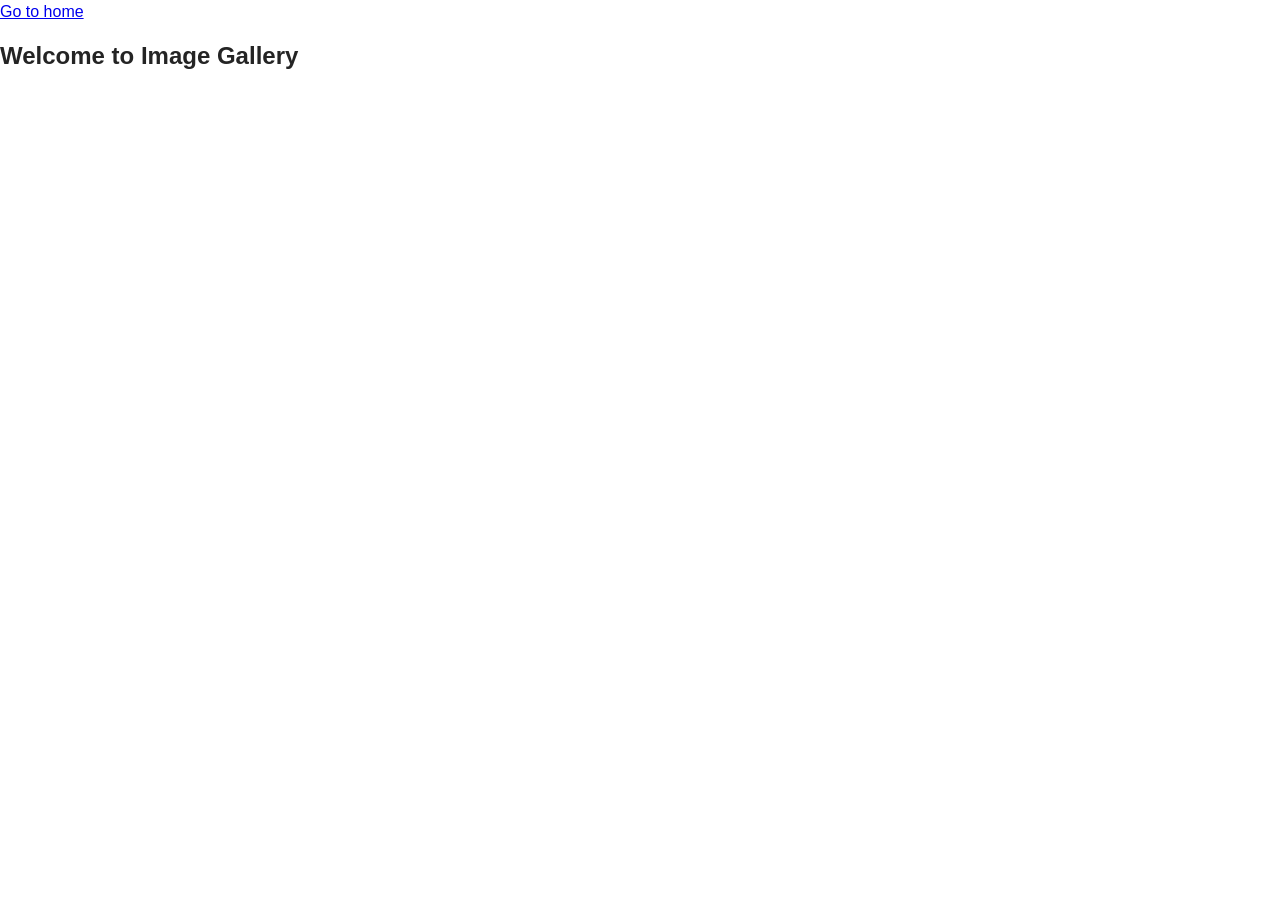
<file: src/1-gallery.html>
<!DOCTYPE html>
<html lang="en">
  <head>
    <meta charset="UTF-8" />
    <meta http-equiv="X-UA-Compatible" content="IE=edge" />
    <meta name="viewport" content="width=device-width, initial-scale=1.0" />
    <title>Image Gallery</title>
    <link rel="stylesheet" href="./css/styles.css" />
    <link rel="stylesheet" href="./css/1-gallery.css" />
  </head>
  <body>
    <section>
      <a href="./index.html">Go to home</a>
      <h1>Welcome to Image Gallery</h1>
    </section>
    <section class="gallery-section">
      <ul class="gallery"></ul>
    </section>
    <script type="module" src="./js/1-gallery.js"></script>
  </body>
</html>
</file>
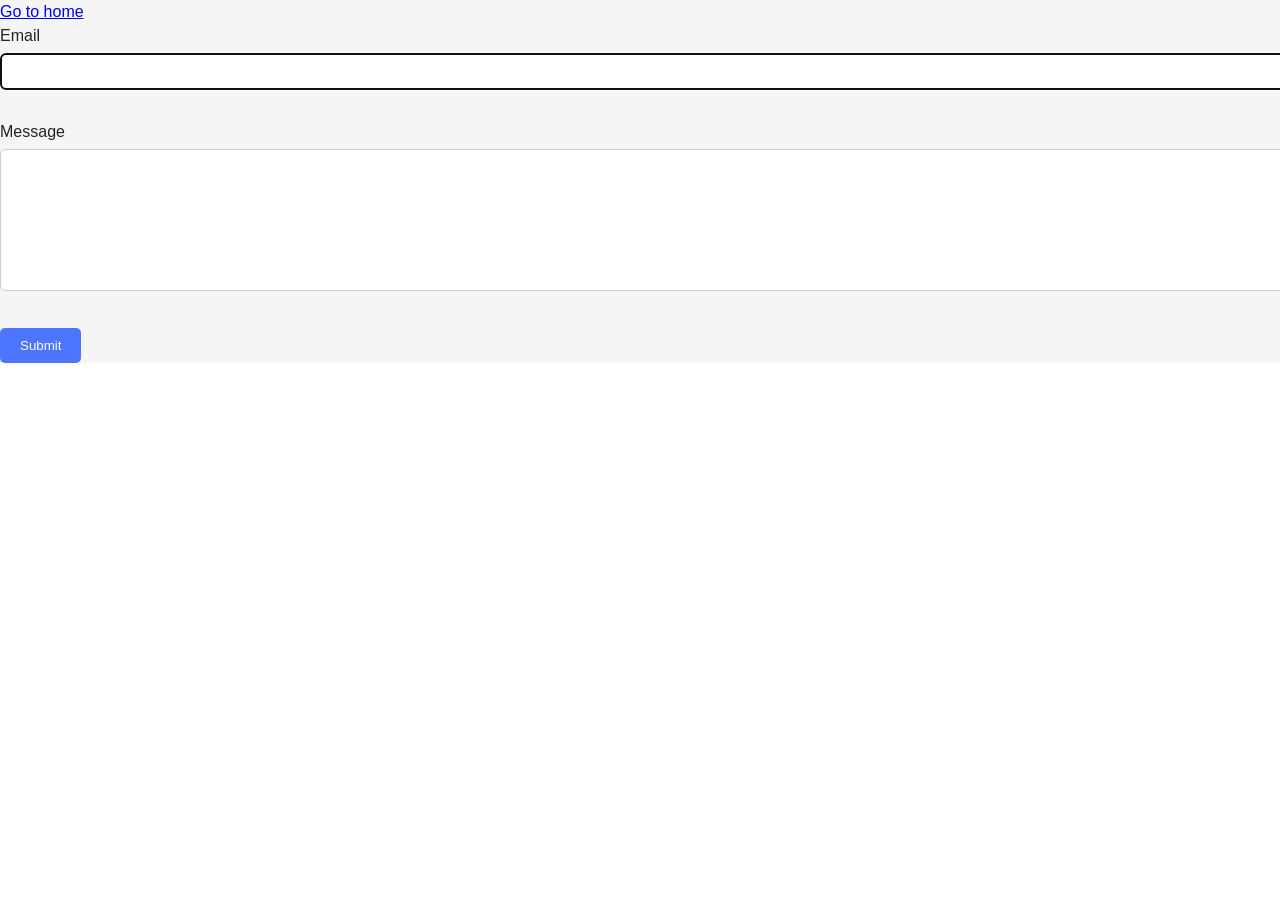
<file: src/2-form.html>
<!DOCTYPE html>
<html lang="en">
  <head>
    <meta charset="UTF-8" />
    <meta http-equiv="X-UA-Compatible" content="IE=edge" />
    <meta name="viewport" content="width=device-width, initial-scale=1.0" />
    <link rel="stylesheet" href="./css/2-form.css" />
    <link rel="stylesheet" href="./css/styles.css" />
    <title>Feedback Form</title>
  </head>
  <body>
    <section>
      <a href="./index.html">Go to home</a>
    </section>
    <form class="feedback-form" autocomplete="off">
      <label>
        Email
        <input type="email" name="email" autofocus />
      </label>
      <label>
        Message
        <textarea name="message" rows="8"></textarea>
      </label>
      <button type="submit">Submit</button>
    </form>
    <script type="module" src="./js/2-form.js"></script>
  </body>
</html>
</file>
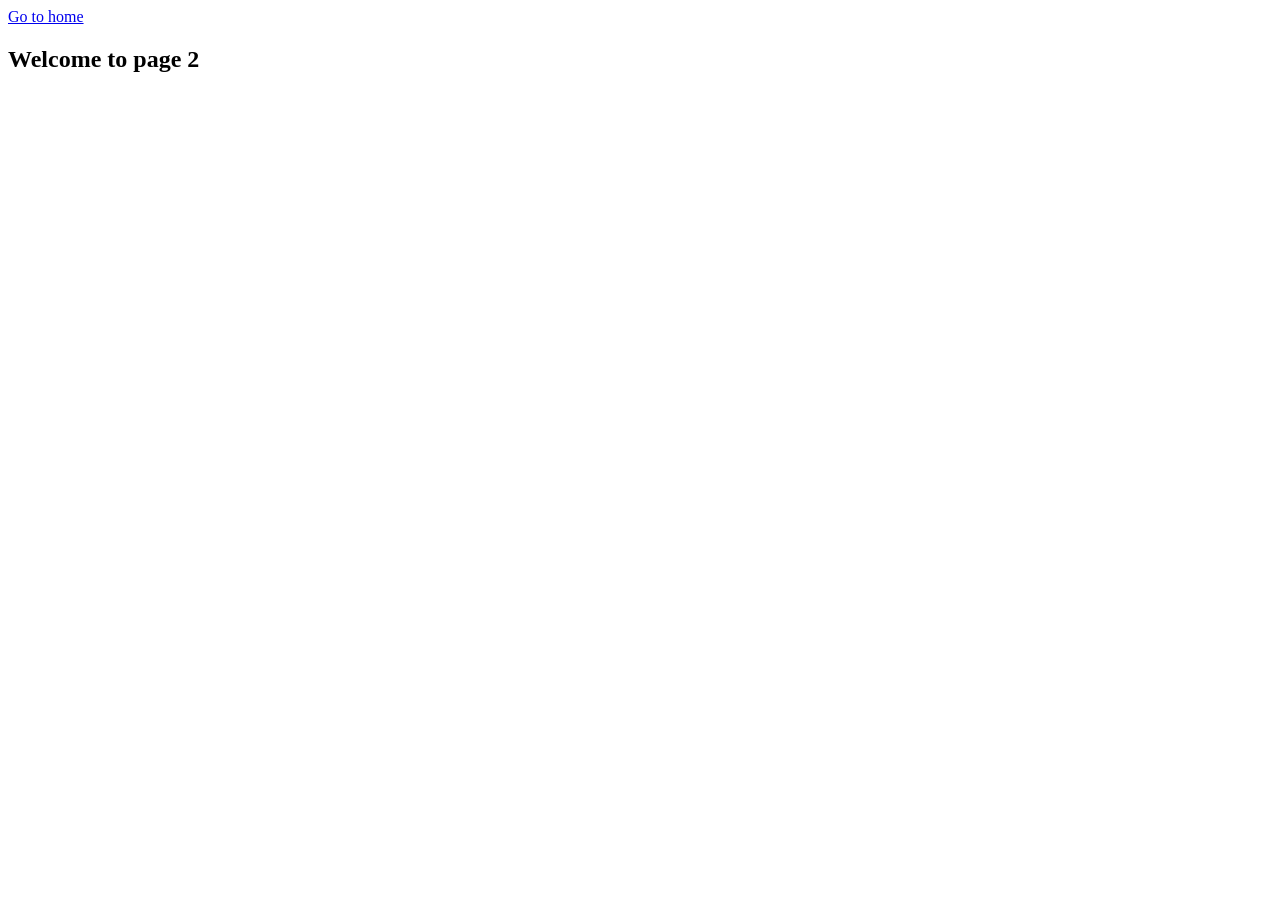
<file: src/page-2.html>
<!DOCTYPE html>
<html lang="en">
  <head>
    <meta charset="UTF-8" />
    <meta http-equiv="X-UA-Compatible" content="IE=edge" />
    <meta name="viewport" content="width=device-width, initial-scale=1.0" />
    <title>Page 2</title>
  </head>
  <body>
    <section>
      <a href="./index.html">Go to home</a>
      <h1>Welcome to page 2</h1>
    </section>
  </body>
</html>
</file>
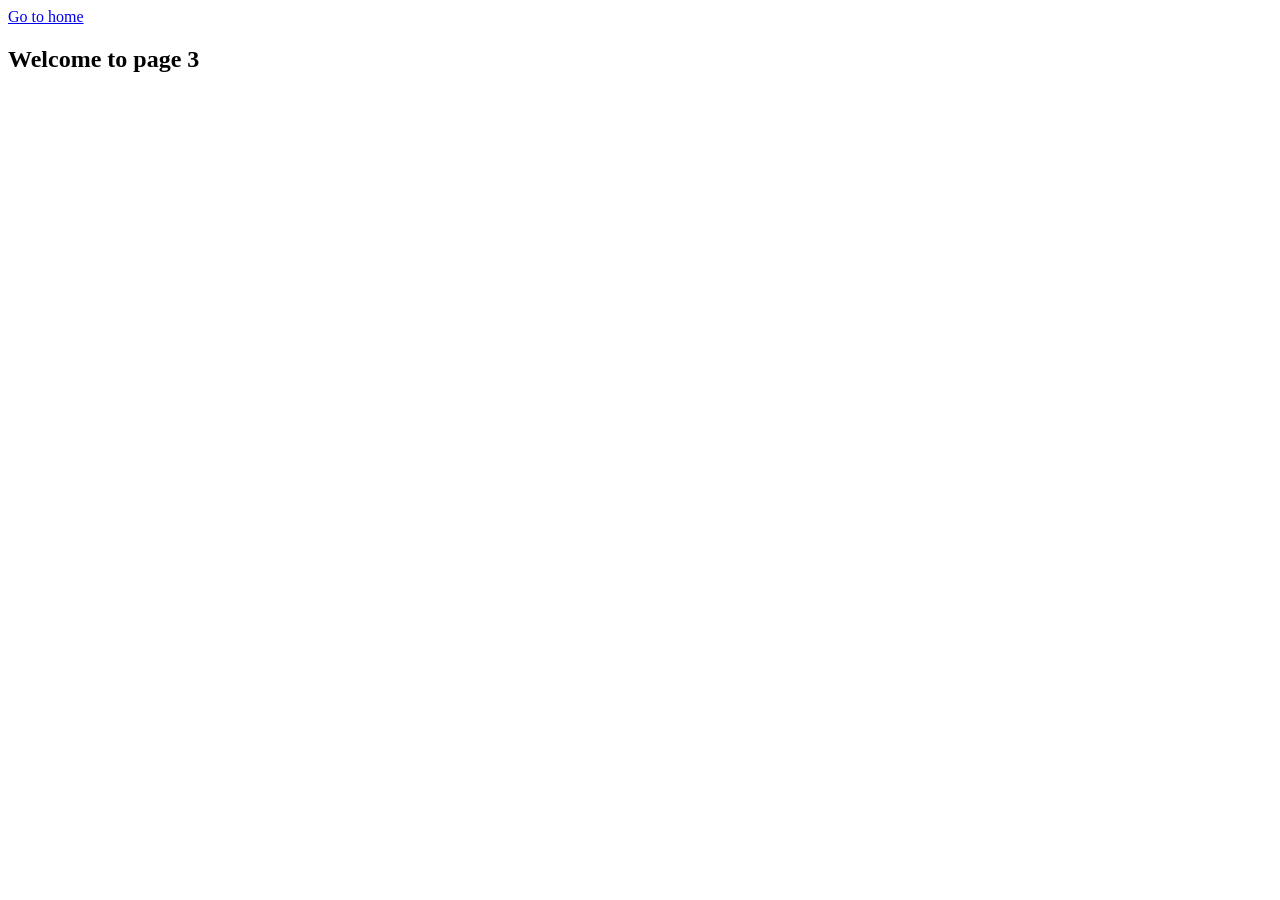
<file: src/page-3.html>
<!DOCTYPE html>
<html lang="en">
  <head>
    <meta charset="UTF-8" />
    <meta http-equiv="X-UA-Compatible" content="IE=edge" />
    <meta name="viewport" content="width=device-width, initial-scale=1.0" />
    <title>Page 3</title>
  </head>
  <body>
    <section>
      <a href="./index.html">Go to home</a>
      <h1>Welcome to page 3</h1>
    </section>
  </body>
</html>
</file>
<file: src/css/styles.css>
/**
  |============================
  | include css partials with
  | default @import url()
  |============================
*/

:root {
  font-family: Inter, Avenir, Helvetica, Arial, sans-serif;
  font-size: 16px;
  line-height: 24px;
  font-weight: 400;

  color: #242424;
  background-color: rgba(255, 255, 255, 0.87);

  font-synthesis: none;
  text-rendering: optimizeLegibility;
  -webkit-font-smoothing: antialiased;
  -moz-osx-font-smoothing: grayscale;
  -webkit-text-size-adjust: 100%;
}

body {
  font-family: Arial, sans-serif;
  margin: 0;
  padding: 0;
}

header {
  background-color: #333;
  color: #fff;
  padding: 1rem;
  text-align: center;
}

main {
  padding: 1rem;
}

nav ul {
  list-style: none;
  padding: 0;
}

nav ul li {
  display: inline;
  margin-right: 1rem;
}

nav ul li a {
  text-decoration: none;
  color: #333;
}
</file>
<file: src/css/1-gallery.css>
body {
  font-family: Arial, sans-serif;
}

.gallery-section {
  display: flex;
  justify-content: center;
  align-items: center;
  flex-wrap: wrap;
  margin: 20px;
}

.gallery {
  display: flex;
  flex-wrap: wrap;
  list-style: none;
  padding: 0;
  margin: 0;
  gap: 10px; /* Відступи між елементами галереї */
}

.gallery-item {
  flex: 1 1 calc(33.333% - 10px);
  box-sizing: border-box;
}

.gallery-link {
  display: block;
}

.gallery-image {
  width: 100%;
  height: auto;
  display: block;
}
</file>
<file: src/css/2-form.css>
body {
  font-family: Arial, sans-serif;
  margin: 0;
  padding: 0;
  background-color: #f5f5f5;
}

.container {
  max-width: 600px;
  margin: 50px auto;
  padding: 20px;
  background-color: #fff;
  box-shadow: 0 0 10px rgba(0, 0, 0, 0.1);
}

.feedback-form label {
  display: block;
  margin-bottom: 10px;
}

.feedback-form input,
.feedback-form textarea {
  width: 100%;
  padding: 10px;
  margin-top: 5px;
  margin-bottom: 20px;
  border: 1px solid #ccc;
  border-radius: 5px;
}

.feedback-form button {
  display: inline-block;
  padding: 10px 20px;
  background-color: #4e75ff;
  color: #fff;
  border: none;
  border-radius: 5px;
  cursor: pointer;
}

.feedback-form button:hover {
  background-color: #6c8cff;
}
</file>
